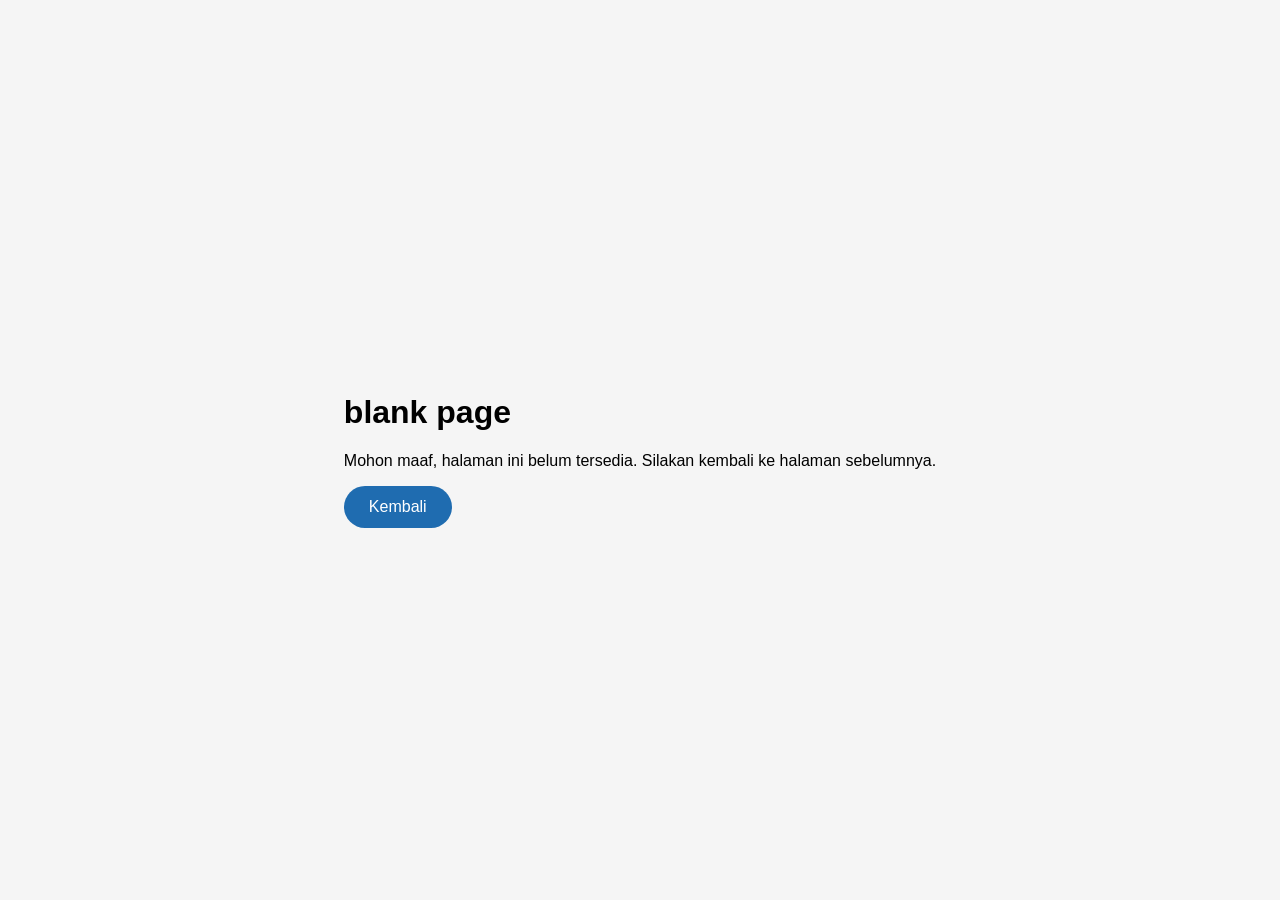
<file: blank.html>
<!doctype html>
<html lang="id">
  <head>
    <meta charset="UTF-8" />
    <meta name="viewport" content="width=device-width, initial-scale=1.0" />
    <title>blank page</title>

    <style>
      body {
        margin: 0;
        height: 100vh;
        display: flex;
        justify-content: center;
        align-items: center;
        font-family: Arial, sans-serif;
        background: #f5f5f5;
      }
      .container h1 {
        font-weight: 900;
      }

      .back-btn {
        background: #1f6cb0;
        color: white;
        border: none;
        padding: 12px 25px;
        font-size: 16px;
        border-radius: 100px;
        cursor: pointer;
        transition: 0.3s;
      }

      .back-btn:hover {
        background: #0e4b8b;
      }

      @media (max-width: 768px) {
        .container {
          padding: 20px;
          text-align: center;
        }
      }
    </style>
  </head>
  <body>
    <div class="container">
      <h1>blank page</h1>
      <p>
        Mohon maaf, halaman ini belum tersedia. Silakan kembali ke halaman
        sebelumnya.
      </p>
      <button class="back-btn" onclick="history.back()">Kembali</button>
    </div>
  </body>
</html>
</file>
